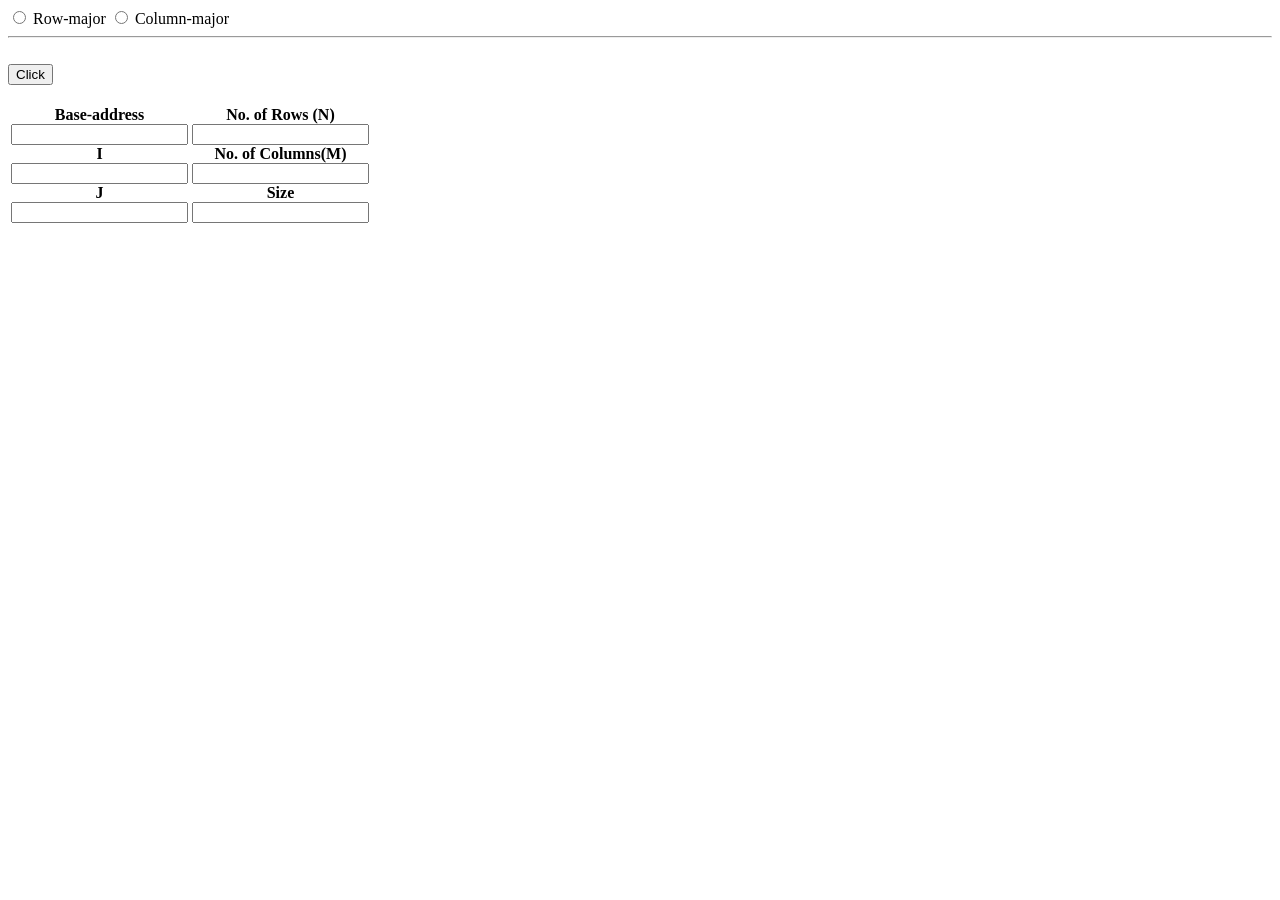
<file: 2d_array.html>
<html>
<head>
<title>2d Array Calculation</title>
<style>

</style>
</head>
<body>
<input type="radio" name="type" >
<label for="Row-major">Row-major</label>
<input type="radio" name="type" >
<label for="Column-major">Column-major</label>
</br>
<hr>
<table>
<tr>
<th><div id="col1">
<label for="Base">Base-address</label>
<br>
<input type="number" id="base">
<br>
<label for="i">I</label>
<br>
<input type="number" id="i">
<br>
<label for="j">J</label>
<br>
<input type="number" id="j">

</div></th>
<th>
<div id="col2">
<label for="N">No. of Rows (N)</label>
<br>
<input type="number" id="N">
</br>
<label for="M">No. of Columns(M)</label>
<br>
<input type="number" id="M">
</br>
<label for="size">Size</label>
<br>
<input type="number" id="size">
</br>
</div></th>
</tr>
<br>
<div id="result"></div>
<script>
function my()
{
var type=document.getElementsByName("type");
var base=document.getElementById("base").value;
var i=document.getElementById("i").value;
var j=document.getElementById("j").value;
var N=document.getElementById("N").value;
var M=document.getElementById("M").value;
var size=document.getElementById("size").value;
let b=document.getElementById("result");

if(type[0].checked)
{
if (N=="")
{
b.innerHTML="<h2>N is not given</h2><br>";
return;
}
var str="<h2>Row Major</h2><br>Address = Base address + size{N(I-1) + (J-1)} <br>";
str+=`Address =${base} + ${size}(${N}(${i}-1)+(${j}-1)) <br>`;
str+="Address = " + (parseInt(base)+size*(N*(i-1)+(j-1)))+"<br>";
b.innerHTML=str;
}
else if(type[1].checked){
if (M=="")
{
b.innerHTML="<h2>M is not given</h2><br>";
return;
}
var str="<h2>Column Major</h2><br>Address = Base address + size{(I-1) + M(J-1)} <br>";
str+=`Address =${base} + ${size}((${i}-1)+${M}(${j}-1)) <br>`;
str+="Address = " + (parseInt(base)+size*((i-1)+M*(j-1)))+"<br>";
b.innerHTML=str;
}


}
</script>

<button onclick="my()">Click</button>
<br>
<br>
</table>
</body>
</html>
</file>
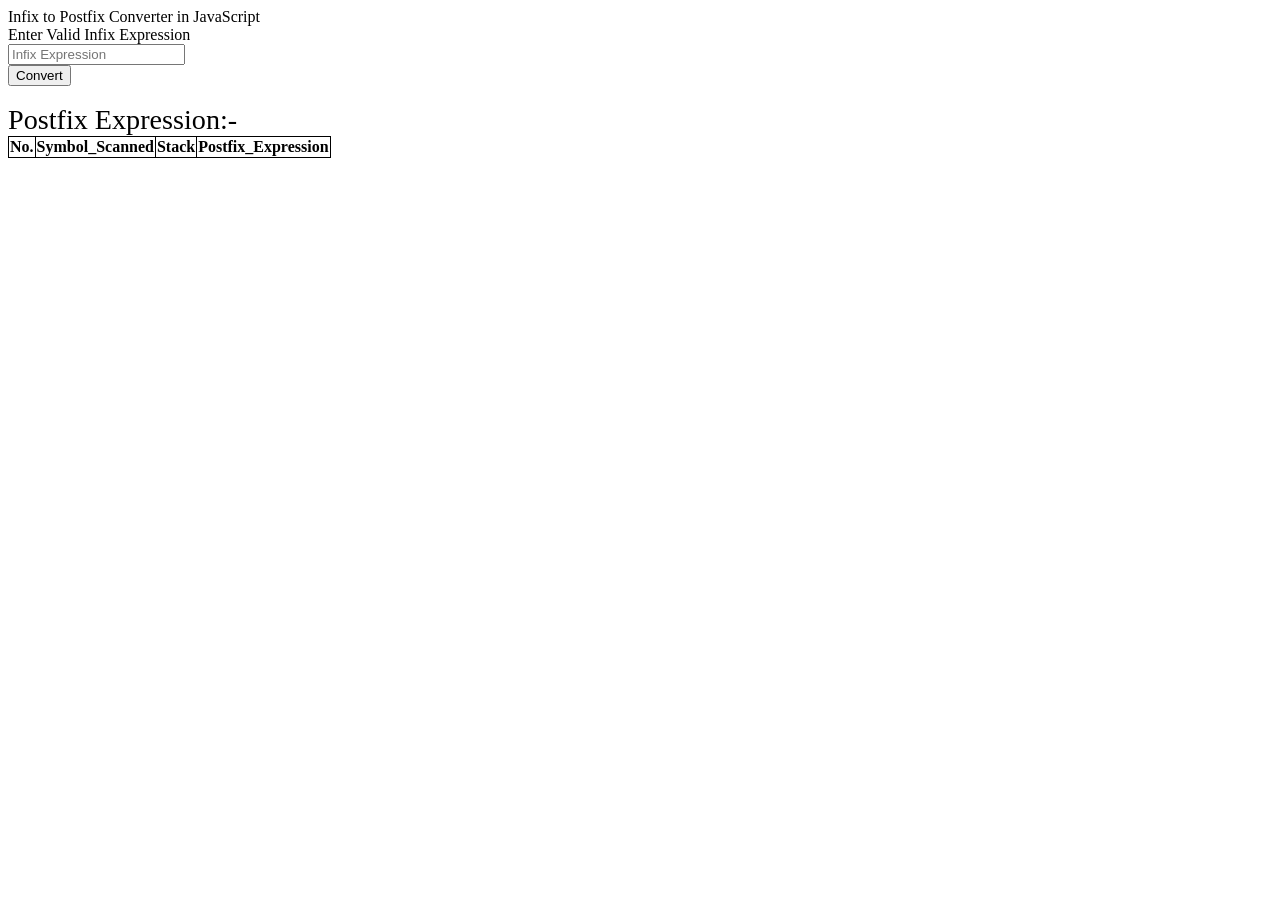
<file: infix_postfix.html>
<!DOCTYPE html>
<html lang="en">
 
<head>
 
    <!-- link script.js file -->
    <script type="text/javascript" src="script.js"></script>
    <meta charset="UTF-8">
    <meta http-equiv="X-UA-Compatible" content="IE=edge">
    <meta name="viewport" content=
        "width=device-width, initial-scale=1.0">
  
 
    <!-- Infix to Postfix & Prefix Converter title added  -->
    <title>Infix to Postfix & Prefix Converter</title>
 
    <!-- link style.css file -->
   
</head>
 
<body>
    <nav class="navbar navbar-light bg-light">
        <div class="container-fluid"
            style="justify-content: center;">
            <span class="navbar-brand mb-0 h1">
                Infix to Postfix Converter in JavaScript
            </span>
        </div>
    </nav>
    <div class="inputdata">
 
        <!-- Taking infix expression as input -->
        <span class="span1">
            Enter Valid Infix Expression
        </span>
        <br>
        <input type="text" placeholder="Infix Expression"
            id="infixvalue" class="input1">
        <br>
 
        <!-- InfixtoPostfix() function call-->
        <button onclick="InfixtoPostfix()" class="btn1">
            Convert</button>
    </div>
    <br>
    <div class="output">
 
        <!-- Postfix expression printed -->
        <span style="font-size:1.4vw;  font-size: 2.2vw;">
            Postfix Expression:-
            <span id="text"
                style="color: black; font-weight: 600;">
            </span>
        </span>
    </div>
	<table id="myTable" style="border:1px solid black" rules="all">
	<th> No. </th>
 <th> Symbol_Scanned </th>
 <th> Stack </th>
 <th> Postfix_Expression </th>
</table>
<br>
</body>
 
</html>
</file>
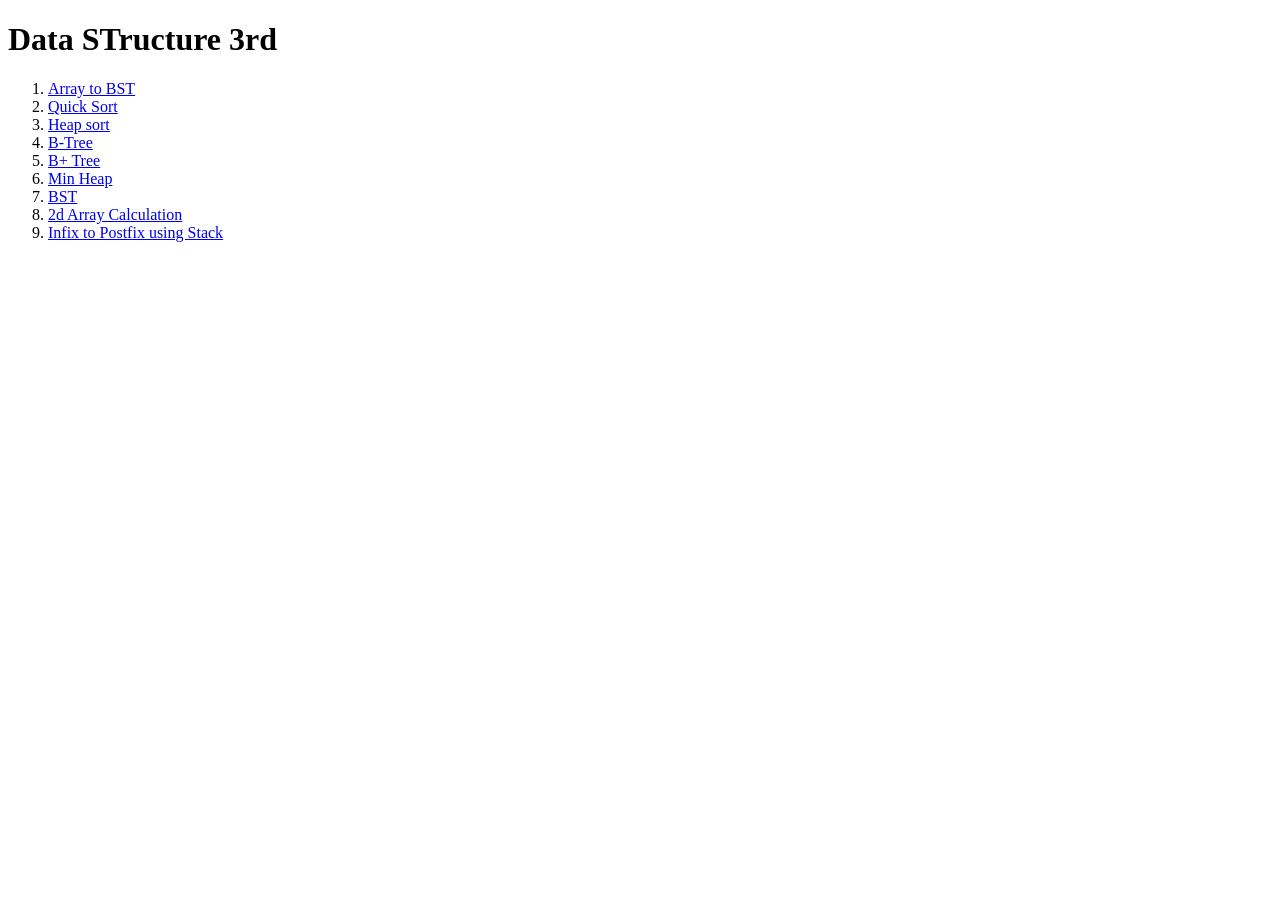
<file: main.html>
<!DOCTYPE html>
<html lang="en">

<head>
    <meta charset="UTF-8">
    <meta http-equiv="X-UA-Compatible" content="IE=edge">
    <meta name="viewport" content="width=device-width, initial-scale=1.0">
    <title>Data Structure</title>
</head>

<body>
    <h1>Data STructure 3rd </h1>
    <ol>
        <li><a href="https://www.cs.usfca.edu/~galles/visualization/BST.html
            ">Array to BST</a></li>
        <li><a href="https://opendsa-server.cs.vt.edu/embed/quicksortAV">Quick Sort</a></li>
        <li><a href="http://btv.melezinek.cz/binary-heap.html">Heap sort</a></li>
        <li><a href="https://www.cs.usfca.edu/~galles/visualization/BTree.html">B-Tree</a></li>
        <li><a href="https://www.cs.usfca.edu/~galles/visualization/BPlusTree.html">B+ Tree</a></li>
        <li><a href="https://www.cs.usfca.edu/~galles/visualization/Heap.html">Min Heap</a></li>
        <li><a href="https://people.ok.ubc.ca/ylucet/DS/BST.html">BST</a></li>
        <li><a href="2d_array.html">2d Array Calculation</a></li>
        <li><a href="infix_postfix.html">Infix to Postfix using Stack</a></li>

    </ol>
</body>

</html>
</file>
